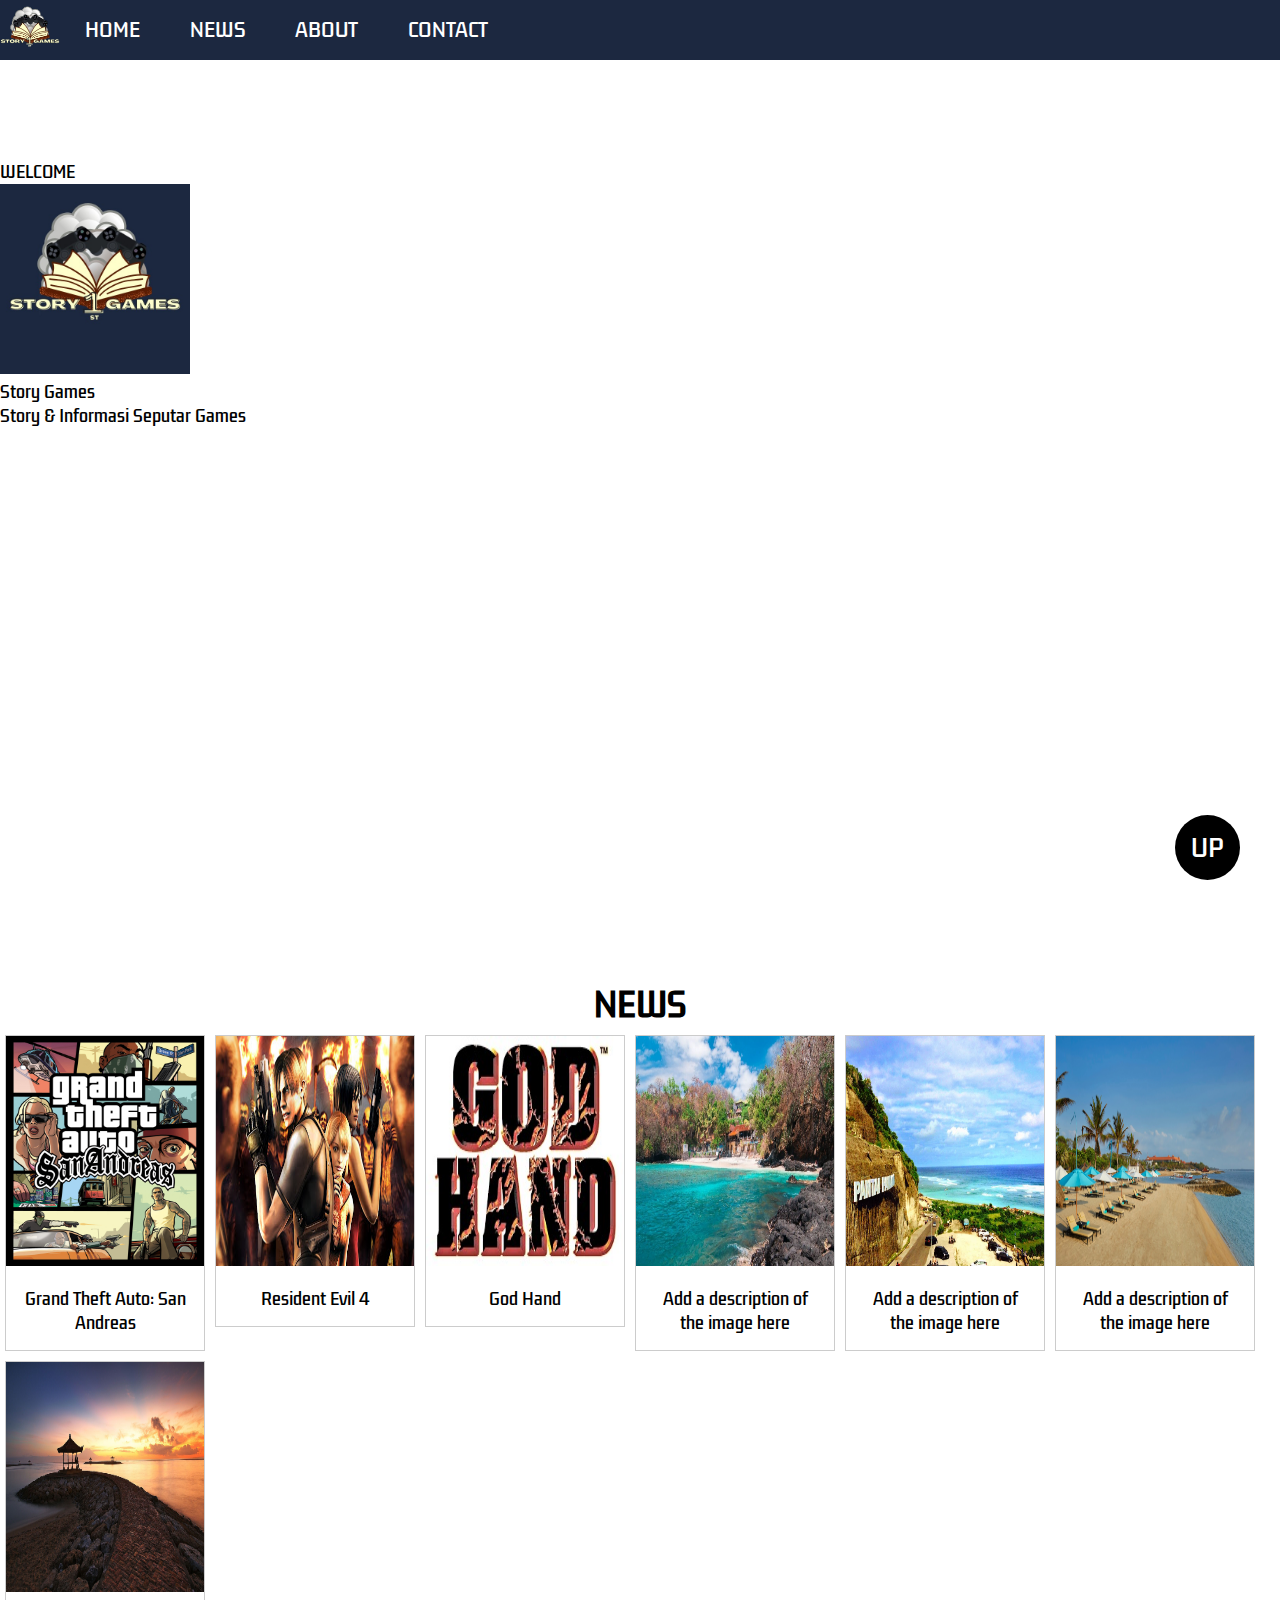
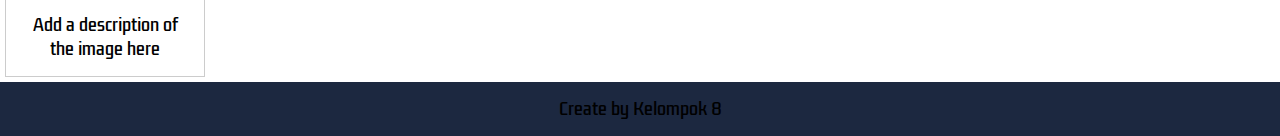
<file: index.html>
<!DOCTYPE html>
<html lang="en">
  <head>
    <meta charset="UTF-8" />
    <meta http-equiv="X-UA-Compatible" content="IE=edge" />
    <meta name="viewport" content="width=device-width, initial-scale=1.0" />
    <link href="https://cdn.jsdelivr.net/npm/bootstrap@5.0.2/dist/css/bootstrap.min.css" rel="stylesheet" integrity="sha384-EVSTQN3/azprG1Anm3QDgpJLIm9Nao0Yz1ztcQTwFspd3yD65VohhpuuCOmLASjC" crossorigin="anonymous" />
    <link rel="stylesheet" href="style.css" />
    <title>Test</title>
  </head>
  <body>
    <section id="home">
      <div class="container">
        <!-- Navigasi -->
        <div class="navbar">
          <ul class="navigasi">
            <img src="img/logoedit.jpeg" width="60px" height="60px" alt="logo" />
            <li class="nav">
              <a href="#home" class="navlink">HOME</a>
            </li>
            <li class="nav">
              <a href="#news" class="navlink">NEWS</a>
            </li>
            <li class="nav">
              <a href="about.html" class="navlink">ABOUT</a>
            </li>
            <li class="nav">
              <a href="kontak.html" class="navlink">CONTACT</a>
            </li>
          </ul>
        </div>
        <!-- Jumbotron -->
        <section class="jumbotron text-center">
          <p class="display-4">WELCOME</p>
          <img src="img/logo.jpeg" alt="story games" width="190" class="rounded-circle" />
          <p class="display-4">Story Games</p>
          <p class="lead">Story & Informasi Seputar Games</p>
        </section>
        <!-- End Jumbotron -->
      </div>
      <!-- News -->
      <div id="news">
          <h1>NEWS</h1>
        <div class="gallery">
            <a href="gta.html">
              <img src="img/GTASA.jpg" alt="gta">
            </a>
            <div class="desc">Grand Theft Auto: San Andreas</div>
          </div>
        
          <div class="gallery">
            <a href="re4.html">
              <img src="img/re4.jpg" alt="re4">
            </a>
            <div class="desc">Resident Evil 4</div>
          </div>
          
          <div class="gallery">
            <a href="godhand.html">
              <img src="img/godhand.jpeg" alt="godhand">
            </a>
            <div class="desc">God Hand</div>
          </div>
          
          <div class="gallery">
            <a href="img/padangbai.jpg">
              <img src="img/padangbai.jpg" alt="Mountains" width="600" height="400">
            </a>
            <div class="desc">Add a description of the image here</div>
          </div>
        
          <div class="gallery">
            <a href="img/pandawa.jpg">
              <img src="img/pandawa.jpg" alt="Mountains" width="600" height="400"*>
            </a>
            <div class="desc">Add a description of the image here</div>
          </div>
        
          <div class="gallery">
            <a href="img/tanjungbenoa.jpg">
              <img src="img/tanjungbenoa.jpg" alt="Mountains" width="600" height="400"*>
            </a>
            <div class="desc">Add a description of the image here</div>
          </div>
        
          <div class="gallery">
            <a href="img/sanur.jpg ">
              <img src="img/sanur.jpg" alt="Mountains" width="600" height="400"*>
            </a>
            <div class="desc">Add a description of the image here</div>
          </div>
        
        </div>
        <!-- End News -->
        
    <div class="top" onclick="goToTop()">UP</div>
    <script>
      const goToTop = () => {
        return (location.href = "#home");
      };
    </script>
    <footer class="text-white text-center pb-1" style="background-color: #1c2840">
      <p>Create by Kelompok 8</p>
    </footer>
    <script src="https://cdn.jsdelivr.net/npm/bootstrap@5.0.2/dist/js/bootstrap.bundle.min.js" integrity="sha384-MrcW6ZMFYlzcLA8Nl+NtUVF0sA7MsXsP1UyJoMp4YLEuNSfAP+JcXn/tWtIaxVXM" crossorigin="anonymous"></script>
  </body>
</html>
</file>
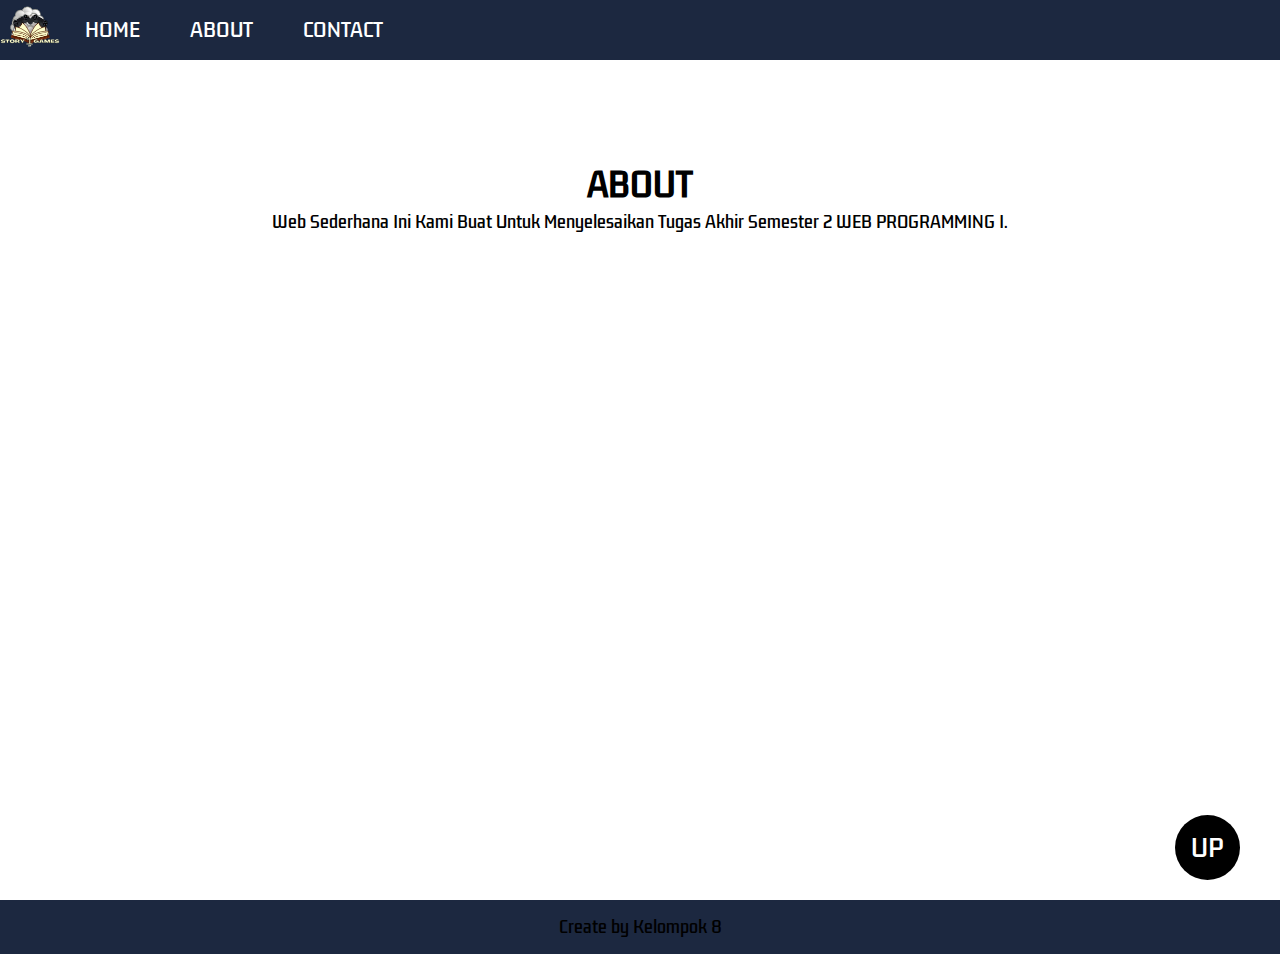
<file: about.html>
<!DOCTYPE html>
<html lang="en">
  <head>
    <meta charset="UTF-8" />
    <meta http-equiv="X-UA-Compatible" content="IE=edge" />
    <meta name="viewport" content="width=device-width, initial-scale=1.0" />
    <link href="https://cdn.jsdelivr.net/npm/bootstrap@5.0.2/dist/css/bootstrap.min.css" rel="stylesheet" integrity="sha384-EVSTQN3/azprG1Anm3QDgpJLIm9Nao0Yz1ztcQTwFspd3yD65VohhpuuCOmLASjC" crossorigin="anonymous" />
    <link rel="stylesheet" href="style.css" />
    <title>Test</title>
  </head>
  <body>
    <section id="home">
      <div class="container">
        <!-- Navigasi -->
        <div class="navbar">
          <ul class="navigasi">
            <img src="img/logoedit.jpeg" width="60px" height="60px" alt="logo" />
            <li class="nav">
              <a href="index.html" class="navlink">HOME</a>
            </li>
            <li class="nav">
                <a href="about.html" class="navlink">ABOUT</a>
              </li>
              <li class="nav">
                <a href="kontak.html" class="navlink">CONTACT</a>
              </li>
          </ul>
        </div>
        <div>
            <h1 class="display-4">ABOUT</h1>
            <div class="ak">
                Web Sederhana Ini Kami Buat Untuk Menyelesaikan Tugas Akhir Semester 2 WEB PROGRAMMING I.
            </div>
            </div>
      </div>

    <div class="top" onclick="goToTop()">UP</div>
    <script>
      const goToTop = () => {
        return (location.href = "#home");
      };
    </script>
    <footer class="text-white text-center pb-1" style="background-color: #1c2840">
      <p>Create by Kelompok 8</p>
    </footer>
    <script src="https://cdn.jsdelivr.net/npm/bootstrap@5.0.2/dist/js/bootstrap.bundle.min.js" integrity="sha384-MrcW6ZMFYlzcLA8Nl+NtUVF0sA7MsXsP1UyJoMp4YLEuNSfAP+JcXn/tWtIaxVXM" crossorigin="anonymous"></script>
  </body>
</html>
</file>
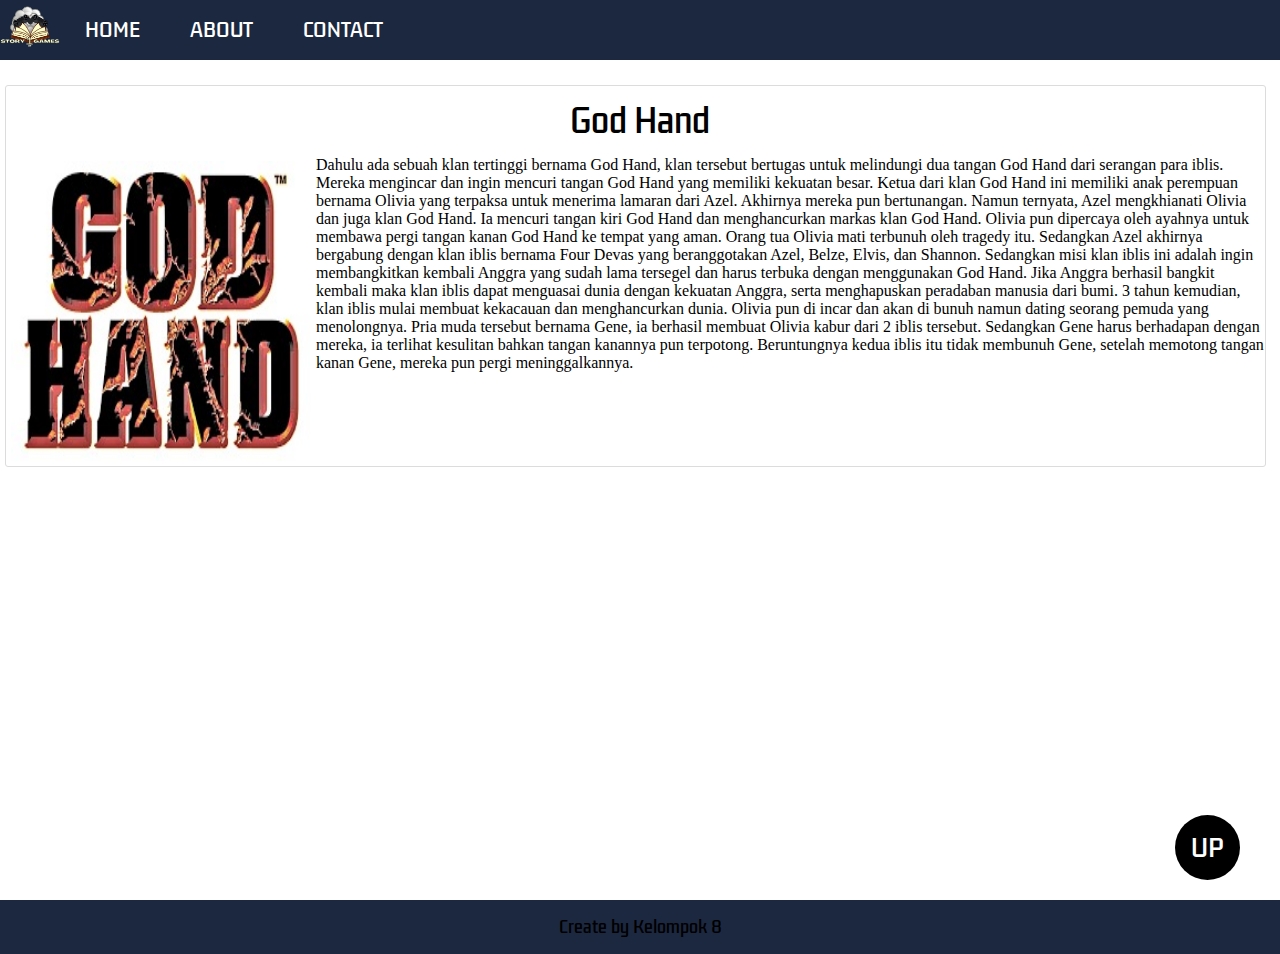
<file: godhand.html>
<!DOCTYPE html>
<html lang="en">
  <head>
    <meta charset="UTF-8" />
    <meta http-equiv="X-UA-Compatible" content="IE=edge" />
    <meta name="viewport" content="width=device-width, initial-scale=1.0" />
    <link href="https://cdn.jsdelivr.net/npm/bootstrap@5.0.2/dist/css/bootstrap.min.css" rel="stylesheet" integrity="sha384-EVSTQN3/azprG1Anm3QDgpJLIm9Nao0Yz1ztcQTwFspd3yD65VohhpuuCOmLASjC" crossorigin="anonymous" />
    <link rel="stylesheet" href="style.css" />
    <title>Test</title>
  </head>
  <body>
    <section id="home">
      <div class="container">
        <!-- Navigasi -->
        <div class="navbar">
          <ul class="navigasi">
            <img src="img/logoedit.jpeg" width="60px" height="60px" alt="logo" />
            <li class="nav">
              <a href="index.html" class="navlink">HOME</a>
            </li>
            <li class="nav">
              <a href="about.html" class="navlink">ABOUT</a>
            </li>
            <li class="nav">
              <a href="kontak.html" class="navlink">CONTACT</a>
            </li>
          </ul>
        </div>
        <article>
  <div class="isi">
      <div class="judul">
        God Hand
      </div>
      <img src="img/godhand.jpeg" width="300" height="300" >
      <p>Dahulu ada sebuah klan tertinggi bernama God Hand, klan tersebut bertugas untuk melindungi dua tangan God Hand dari serangan para iblis. Mereka mengincar dan ingin mencuri tangan God Hand yang memiliki kekuatan besar. Ketua dari klan God Hand ini memiliki anak perempuan bernama Olivia yang terpaksa untuk menerima lamaran dari Azel. Akhirnya mereka pun bertunangan.

        Namun ternyata, Azel mengkhianati Olivia dan juga klan God Hand. Ia mencuri tangan kiri God Hand dan menghancurkan markas klan God Hand. Olivia pun dipercaya oleh ayahnya untuk membawa pergi tangan kanan God Hand ke tempat yang aman. Orang tua Olivia mati terbunuh oleh tragedy itu. Sedangkan Azel akhirnya bergabung dengan klan iblis bernama Four Devas yang beranggotakan Azel, Belze, Elvis, dan Shannon.
        Sedangkan misi klan iblis ini adalah ingin membangkitkan kembali Anggra yang sudah lama tersegel dan harus terbuka dengan menggunakan God Hand. Jika Anggra berhasil bangkit kembali maka klan iblis dapat menguasai dunia dengan kekuatan Anggra, serta menghapuskan peradaban manusia dari bumi. 3 tahun kemudian, klan iblis mulai membuat kekacauan dan menghancurkan dunia. Olivia pun di incar dan akan di bunuh namun dating seorang pemuda yang menolongnya.

        Pria muda tersebut bernama Gene, ia berhasil membuat Olivia kabur dari 2 iblis tersebut. Sedangkan Gene harus berhadapan dengan mereka, ia terlihat kesulitan bahkan tangan kanannya pun terpotong. Beruntungnya kedua iblis itu tidak membunuh Gene, setelah memotong tangan kanan Gene, mereka pun pergi meninggalkannya.</p>
  
  </div>
</article>

      </div>

    <div class="top" onclick="goToTop()">UP</div>
    <script>
      const goToTop = () => {
        return (location.href = "#home");
      };
    </script>
    <footer class="text-white text-center pb-1" style="background-color: #1c2840">
      <p>Create by Kelompok 8</p>
    </footer>
    <script src="https://cdn.jsdelivr.net/npm/bootstrap@5.0.2/dist/js/bootstrap.bundle.min.js" integrity="sha384-MrcW6ZMFYlzcLA8Nl+NtUVF0sA7MsXsP1UyJoMp4YLEuNSfAP+JcXn/tWtIaxVXM" crossorigin="anonymous"></script>
  </body>
</html>
</file>
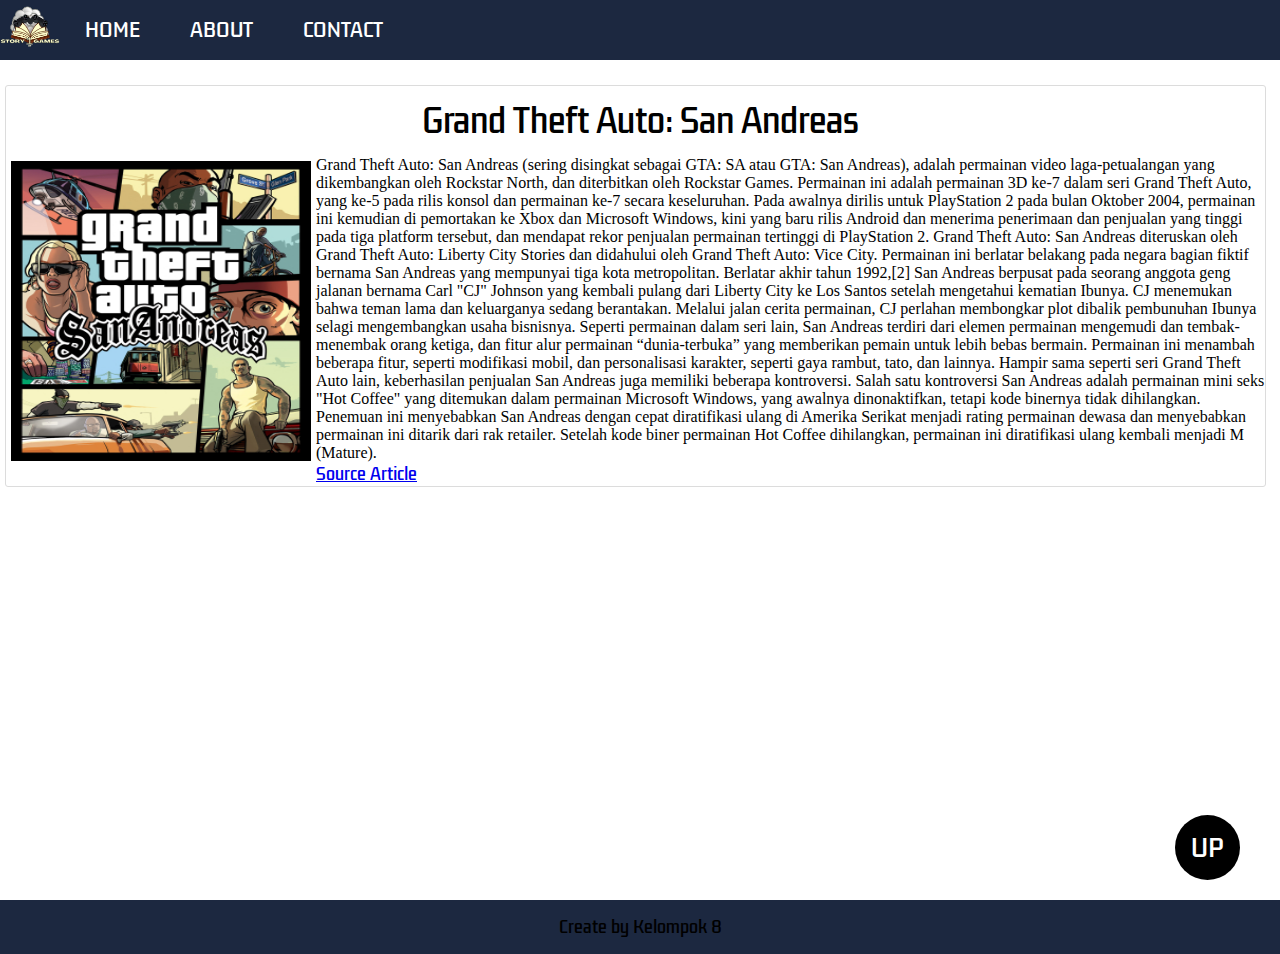
<file: gta.html>
<!DOCTYPE html>
<html lang="en">
  <head>
    <meta charset="UTF-8" />
    <meta http-equiv="X-UA-Compatible" content="IE=edge" />
    <meta name="viewport" content="width=device-width, initial-scale=1.0" />
    <link href="https://cdn.jsdelivr.net/npm/bootstrap@5.0.2/dist/css/bootstrap.min.css" rel="stylesheet" integrity="sha384-EVSTQN3/azprG1Anm3QDgpJLIm9Nao0Yz1ztcQTwFspd3yD65VohhpuuCOmLASjC" crossorigin="anonymous" />
    <link rel="stylesheet" href="style.css" />
    <title>Test</title>
  </head>
  <body>
    <section id="home">
      <div class="container">
        <!-- Navigasi -->
        <div class="navbar">
          <ul class="navigasi">
            <img src="img/logoedit.jpeg" width="60px" height="60px" alt="logo" />
            <li class="nav">
              <a href="index.html" class="navlink">HOME</a>
            </li>
            <li class="nav">
              <a href="about.html" class="navlink">ABOUT</a>
            </li>
            <li class="nav">
              <a href="kontak.html" class="navlink">CONTACT</a>
            </li>
          </ul>
        </div>
        <article>
  <div class="isi">
      <div class="judul">
        Grand Theft Auto: San Andreas
      </div>
      <img src="img/GTASA.jpg" width="300" height="300" >
      <p>Grand Theft Auto: San Andreas (sering disingkat sebagai GTA: SA atau GTA: San Andreas), adalah permainan video laga-petualangan yang dikembangkan oleh Rockstar North, dan diterbitkan oleh Rockstar Games. Permainan ini adalah permainan 3D ke-7 dalam seri Grand Theft Auto, yang ke-5 pada rilis konsol dan permainan ke-7 secara keseluruhan. Pada awalnya dirilis untuk PlayStation 2 pada bulan Oktober 2004, permainan ini kemudian di pemortakan ke Xbox dan Microsoft Windows, kini yang baru rilis Android dan menerima penerimaan dan penjualan yang tinggi pada tiga platform tersebut, dan mendapat rekor penjualan permainan tertinggi di PlayStation 2. Grand Theft Auto: San Andreas diteruskan oleh Grand Theft Auto: Liberty City Stories dan didahului oleh Grand Theft Auto: Vice City.

        Permainan ini berlatar belakang pada negara bagian fiktif bernama San Andreas yang mempunyai tiga kota metropolitan. Berlatar akhir tahun 1992,[2] San Andreas berpusat pada seorang anggota geng jalanan bernama Carl "CJ" Johnson yang kembali pulang dari Liberty City ke Los Santos setelah mengetahui kematian Ibunya. CJ menemukan bahwa teman lama dan keluarganya sedang berantakan. Melalui jalan cerita permainan, CJ perlahan membongkar plot dibalik pembunuhan Ibunya selagi mengembangkan usaha bisnisnya. Seperti permainan dalam seri lain, San Andreas terdiri dari elemen permainan mengemudi dan tembak-menembak orang ketiga, dan fitur alur permainan “dunia-terbuka” yang memberikan pemain untuk lebih bebas bermain. Permainan ini menambah beberapa fitur, seperti modifikasi mobil, dan personalisasi karakter, seperti gaya rambut, tato, dan lainnya.
        
        Hampir sama seperti seri Grand Theft Auto lain, keberhasilan penjualan San Andreas juga memiliki beberapa kontroversi. Salah satu kontroversi San Andreas adalah permainan mini seks "Hot Coffee" yang ditemukan dalam permainan Microsoft Windows, yang awalnya dinonaktifkan, tetapi kode binernya tidak dihilangkan. Penemuan ini menyebabkan San Andreas dengan cepat diratifikasi ulang di Amerika Serikat menjadi rating permainan dewasa dan menyebabkan permainan ini ditarik dari rak retailer. Setelah kode biner permainan Hot Coffee dihilangkan, permainan ini diratifikasi ulang kembali menjadi M (Mature).<br><a href="https://id.wikipedia.org/wiki/Grand_Theft_Auto:_San_Andreas" target="_blank">Source Article</a></p>
  
  </div>
</article>

      </div>

    <div class="top" onclick="goToTop()">UP</div>
    <script>
      const goToTop = () => {
        return (location.href = "#home");
      };
    </script>
    <footer class="text-white text-center pb-1" style="background-color: #1c2840">
      <p>Create by Kelompok 8</p>
    </footer>
    <script src="https://cdn.jsdelivr.net/npm/bootstrap@5.0.2/dist/js/bootstrap.bundle.min.js" integrity="sha384-MrcW6ZMFYlzcLA8Nl+NtUVF0sA7MsXsP1UyJoMp4YLEuNSfAP+JcXn/tWtIaxVXM" crossorigin="anonymous"></script>
  </body>
</html>
</file>
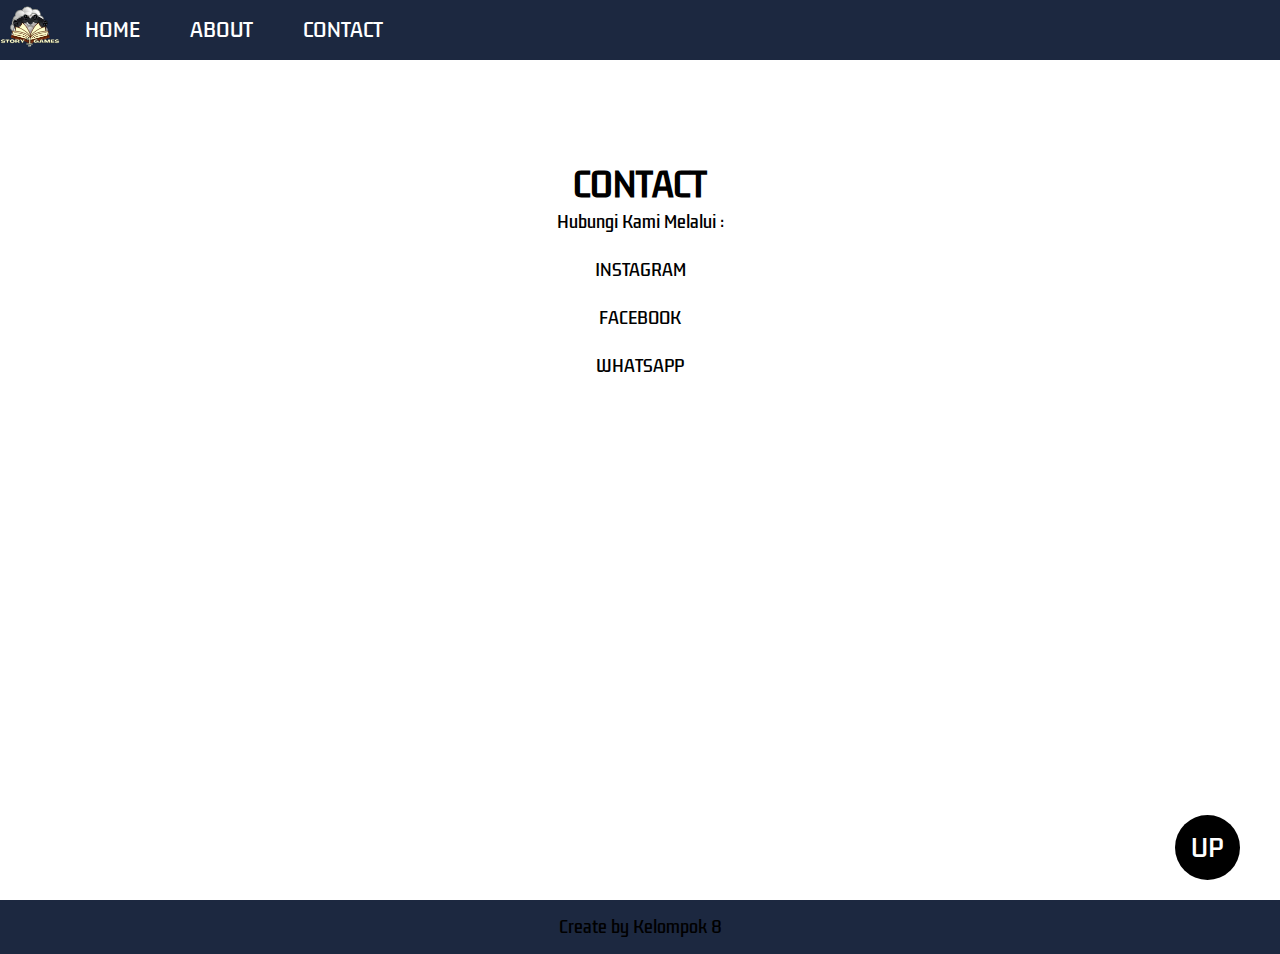
<file: kontak.html>
<!DOCTYPE html>
<html lang="en">
  <head>
    <meta charset="UTF-8" />
    <meta http-equiv="X-UA-Compatible" content="IE=edge" />
    <meta name="viewport" content="width=device-width, initial-scale=1.0" />
    <link href="https://cdn.jsdelivr.net/npm/bootstrap@5.0.2/dist/css/bootstrap.min.css" rel="stylesheet" integrity="sha384-EVSTQN3/azprG1Anm3QDgpJLIm9Nao0Yz1ztcQTwFspd3yD65VohhpuuCOmLASjC" crossorigin="anonymous" />
    <link rel="stylesheet" href="style.css" />
    <title>Test</title>
  </head>
  <body>
    <section id="home">
      <div class="container">
        <!-- Navigasi -->
        <div class="navbar">
          <ul class="navigasi">
            <img src="img/logoedit.jpeg" width="60px" height="60px" alt="logo" />
            <li class="nav">
              <a href="index.html" class="navlink">HOME</a>
            </li>
            <li class="nav">
                <a href="about.html" class="navlink">ABOUT</a>
              </li>
              <li class="nav">
                <a href="kontak.html" class="navlink">CONTACT</a>
              </li>
          </ul>
        </div>
        <div>
            <h1 class="display-4">CONTACT</h1>
            <div class="ak">
                Hubungi Kami Melalui :
                <br>
                <br>
                INSTAGRAM
                <br>
                <br>
                FACEBOOK
                <br>
                <br>
                WHATSAPP
            </div>
            </div>
      </div>

    <div class="top" onclick="goToTop()">UP</div>
    <script>
      const goToTop = () => {
        return (location.href = "#home");
      };
    </script>
    <footer class="text-white text-center pb-1" style="background-color: #1c2840">
      <p>Create by Kelompok 8</p>
    </footer>
    <script src="https://cdn.jsdelivr.net/npm/bootstrap@5.0.2/dist/js/bootstrap.bundle.min.js" integrity="sha384-MrcW6ZMFYlzcLA8Nl+NtUVF0sA7MsXsP1UyJoMp4YLEuNSfAP+JcXn/tWtIaxVXM" crossorigin="anonymous"></script>
  </body>
</html>
</file>
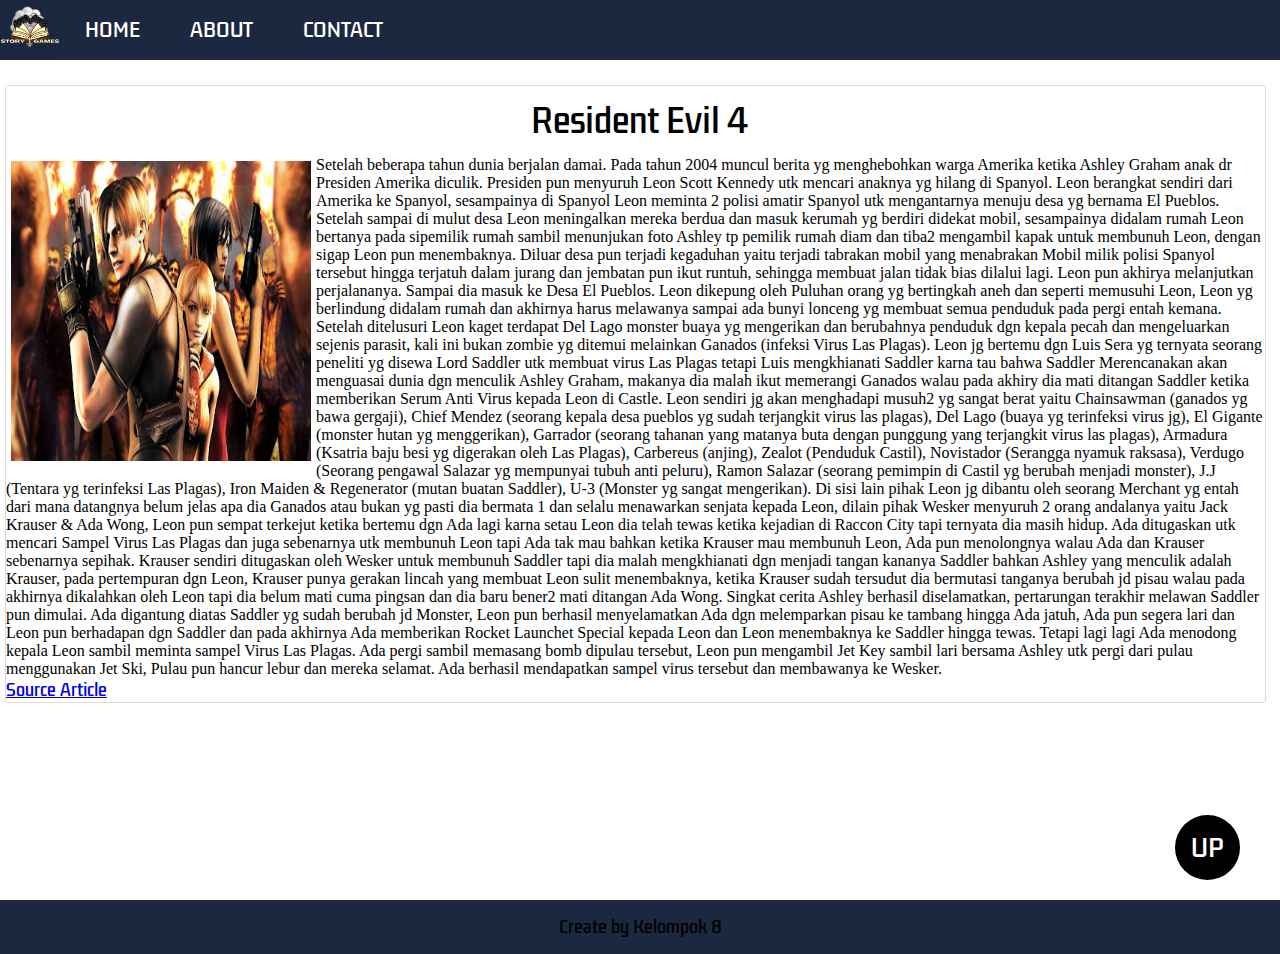
<file: re4.html>
<!DOCTYPE html>
<html lang="en">
  <head>
    <meta charset="UTF-8" />
    <meta http-equiv="X-UA-Compatible" content="IE=edge" />
    <meta name="viewport" content="width=device-width, initial-scale=1.0" />
    <link href="https://cdn.jsdelivr.net/npm/bootstrap@5.0.2/dist/css/bootstrap.min.css" rel="stylesheet" integrity="sha384-EVSTQN3/azprG1Anm3QDgpJLIm9Nao0Yz1ztcQTwFspd3yD65VohhpuuCOmLASjC" crossorigin="anonymous" />
    <link rel="stylesheet" href="style.css" />
    <title>Test</title>
  </head>
  <body>
    <section id="home">
      <div class="container">
        <!-- Navigasi -->
        <div class="navbar">
          <ul class="navigasi">
            <img src="img/logoedit.jpeg" width="60px" height="60px" alt="logo" />
            <li class="nav">
              <a href="index.html" class="navlink">HOME</a>
            </li>
            <li class="nav">
              <a href="about.html" class="navlink">ABOUT</a>
            </li>
            <li class="nav">
              <a href="kontak.html" class="navlink">CONTACT</a>
            </li>
          </ul>
        </div>
        <article>
  <div class="isi">
      <div class="judul">
        Resident Evil 4
      </div>
      <img src="img/re4.jpg" width="300" height="300" >
      <p>Setelah beberapa tahun dunia berjalan damai. Pada tahun 2004 muncul berita yg menghebohkan warga Amerika ketika Ashley Graham anak dr Presiden Amerika diculik. Presiden pun menyuruh Leon Scott Kennedy utk mencari anaknya yg hilang di Spanyol. Leon berangkat sendiri dari Amerika ke Spanyol, sesampainya di Spanyol Leon meminta 2 polisi amatir Spanyol utk mengantarnya menuju desa yg bernama El Pueblos. Setelah sampai di mulut desa Leon meningalkan mereka berdua dan masuk kerumah yg berdiri didekat mobil, sesampainya didalam rumah Leon bertanya pada sipemilik rumah sambil menunjukan foto Ashley tp pemilik rumah diam dan tiba2 mengambil kapak untuk membunuh Leon, dengan sigap Leon pun menembaknya. Diluar desa pun terjadi kegaduhan yaitu terjadi tabrakan mobil yang menabrakan Mobil milik polisi Spanyol tersebut hingga terjatuh dalam jurang dan jembatan pun ikut runtuh, sehingga membuat jalan tidak bias dilalui lagi. Leon pun akhirya melanjutkan perjalananya.
        Sampai dia masuk ke Desa El Pueblos. Leon dikepung oleh Puluhan orang yg bertingkah aneh dan seperti memusuhi Leon, Leon yg berlindung didalam rumah dan akhirnya harus melawanya sampai ada bunyi lonceng yg membuat semua penduduk pada pergi entah kemana. Setelah ditelusuri Leon kaget terdapat Del Lago monster buaya yg mengerikan dan berubahnya penduduk dgn kepala pecah dan mengeluarkan sejenis parasit, kali ini bukan zombie yg ditemui melainkan Ganados (infeksi Virus Las Plagas). Leon jg bertemu dgn Luis Sera yg ternyata seorang peneliti yg disewa Lord Saddler utk membuat virus Las Plagas tetapi Luis mengkhianati Saddler karna tau bahwa Saddler Merencanakan akan menguasai dunia dgn menculik Ashley Graham, makanya dia malah ikut memerangi Ganados walau pada akhiry dia mati ditangan Saddler ketika memberikan Serum Anti Virus kepada Leon di Castle. Leon sendiri jg akan menghadapi musuh2 yg sangat berat yaitu Chainsawman (ganados yg bawa gergaji), Chief Mendez (seorang kepala desa pueblos yg sudah terjangkit virus las plagas), Del Lago (buaya yg terinfeksi virus jg), El Gigante (monster hutan yg menggerikan), Garrador (seorang tahanan yang matanya buta dengan punggung yang terjangkit virus las plagas), Armadura (Ksatria baju besi yg digerakan oleh Las Plagas), Carbereus (anjing), Zealot (Penduduk Castil), Novistador (Serangga nyamuk raksasa), Verdugo (Seorang pengawal Salazar yg mempunyai tubuh anti peluru), Ramon Salazar (seorang pemimpin di Castil yg berubah menjadi monster), J.J (Tentara yg terinfeksi Las Plagas), Iron Maiden & Regenerator (mutan buatan Saddler), U-3 (Monster yg sangat mengerikan).
        Di sisi lain pihak Leon jg dibantu oleh seorang Merchant yg entah dari mana datangnya belum jelas apa dia Ganados atau bukan yg pasti dia bermata 1 dan selalu menawarkan senjata kepada Leon, dilain pihak Wesker menyuruh 2 orang andalanya yaitu Jack Krauser & Ada Wong, Leon pun sempat terkejut ketika bertemu dgn Ada lagi karna setau Leon dia telah tewas ketika kejadian di Raccon City tapi ternyata dia masih hidup. Ada ditugaskan utk mencari Sampel Virus Las Plagas dan juga sebenarnya utk membunuh Leon tapi Ada tak mau bahkan ketika Krauser mau membunuh Leon, Ada pun menolongnya walau Ada dan Krauser sebenarnya sepihak. Krauser sendiri ditugaskan oleh Wesker untuk membunuh Saddler tapi dia malah mengkhianati dgn menjadi tangan kananya Saddler bahkan Ashley yang menculik adalah Krauser, pada pertempuran dgn Leon, Krauser punya gerakan lincah yang membuat Leon sulit menembaknya, ketika Krauser sudah tersudut dia bermutasi tanganya berubah jd pisau walau pada akhirnya dikalahkan oleh Leon tapi dia belum mati cuma pingsan dan dia baru bener2 mati ditangan Ada Wong.
        Singkat cerita Ashley berhasil diselamatkan, pertarungan terakhir melawan Saddler pun dimulai. Ada digantung diatas Saddler yg sudah berubah jd Monster, Leon pun berhasil menyelamatkan Ada dgn melemparkan pisau ke tambang hingga Ada jatuh, Ada pun segera lari dan Leon pun berhadapan dgn Saddler dan pada akhirnya Ada memberikan Rocket Launchet Special kepada Leon dan Leon menembaknya ke Saddler hingga tewas. Tetapi lagi lagi Ada menodong kepala Leon sambil meminta sampel Virus Las Plagas. Ada pergi sambil memasang bomb dipulau tersebut, Leon pun mengambil Jet Key sambil lari bersama Ashley utk pergi dari pulau menggunakan Jet Ski, Pulau pun hancur lebur dan mereka selamat. Ada berhasil mendapatkan sampel virus tersebut dan membawanya ke Wesker.<br><a href="https://ardfootprints.blogspot.com/2019/02/sinopsis-game-resident-evil-4.html" target="_blank">Source Article</a></p>
  
  </div>
</article>

      </div>

    <div class="top" onclick="goToTop()">UP</div>
    <script>
      const goToTop = () => {
        return (location.href = "#home");
      };
    </script>
    <footer class="text-white text-center pb-1" style="background-color: #1c2840">
      <p>Create by Kelompok 8</p>
    </footer>
    <script src="https://cdn.jsdelivr.net/npm/bootstrap@5.0.2/dist/js/bootstrap.bundle.min.js" integrity="sha384-MrcW6ZMFYlzcLA8Nl+NtUVF0sA7MsXsP1UyJoMp4YLEuNSfAP+JcXn/tWtIaxVXM" crossorigin="anonymous"></script>
  </body>
</html>
</file>
<file: style.css>
@import url("https://fonts.googleapis.com/css2?family=Kdam+Thmor+Pro&family=Poppins:wght@200&display=swap");
*,
html,
body {
  margin: 0;
  padding: 0;
  box-sizing: border-box;
  scroll-behavior: smooth;
  font-family: "Kdam Thmor Pro";
}

section {
  height: 100vh;
  padding-top: 5rem;
}

.container {
  width: 100%;
  height: 100%;
}

.navbar {
  width: 100%;
  height: 60px;
  background-color: #1c2840;
  position: fixed;
  top: 0;
  left: 0;
}

.navigasi {
  display: flex;
  justify-content: flex-start;
  align-items: center;
  height: 100%;
}

.nav {
  list-style: none;
  padding: 20px;
  margin: 5px;
  cursor: pointer;
}

.nav:hover {
  background-color: white;
  border-radius: 15px;
  transition: all ease-in-out 0.3s;
}

.nav:hover > a {
  color: black;
}
img {
  list-style: none;
  text-decoration: none;
}

.navlink {
  color: white;
  font-size: 1.2em;
  font-weight: 500;
  text-decoration: none;
}

article .isi {
  width: 98.5%;
  height: auto;
  margin: 5px 5px 5px 5px;
  border-radius: 3px;
  border: 1px solid gainsboro;
  float: left;
}
article .isi .judul {
  font-size: xx-large;
  margin-bottom: 10px;
  margin-left: 10px;
  margin-top: 10px;
}
article .isi p {
  margin-top: 0;
  font-family: Georgia, "Times New Roman", Times, serif;
}
article .isi img {
  float: left;
  margin: 5px 5px 5px 5px;
}

div.news {
  padding-top: 5rem;
}

div.gallery {
  margin: 5px;
  border: 1px solid #ccc;
  float: left;
  width: 200px;
}

div.gallery:hover {
  border: 1px solid #777;
}

div.gallery img {
  width: 100%;
  height: 230px;
}

div.desc {
  padding: 15px;
  text-align: center;
}

div.ak {
  text-align: center;
}

.judul {
  display: flex;
  justify-content: center;
  align-items: center;
}

h1 {
  display: flex;
  justify-content: center;
  padding-top: 5rem;
}

.top {
  display: flex;
  justify-content: center;
  align-items: center;
  font-size: 1.5em;
  color: white;
  cursor: pointer;
  position: fixed;
  bottom: 20px;
  right: 40px;
  width: 65px;
  height: 65px;
  background-color: #000000;
  border-radius: 50px;
  z-index: 1;
}

footer {
  position: relative;
  bottom: 0;
  background-color: #1c2840;
  clear: both;
  width: 100%;
  height: auto;
  text-align: center;
  padding-top: 15px;
  padding-bottom: 15px;
}
</file>
